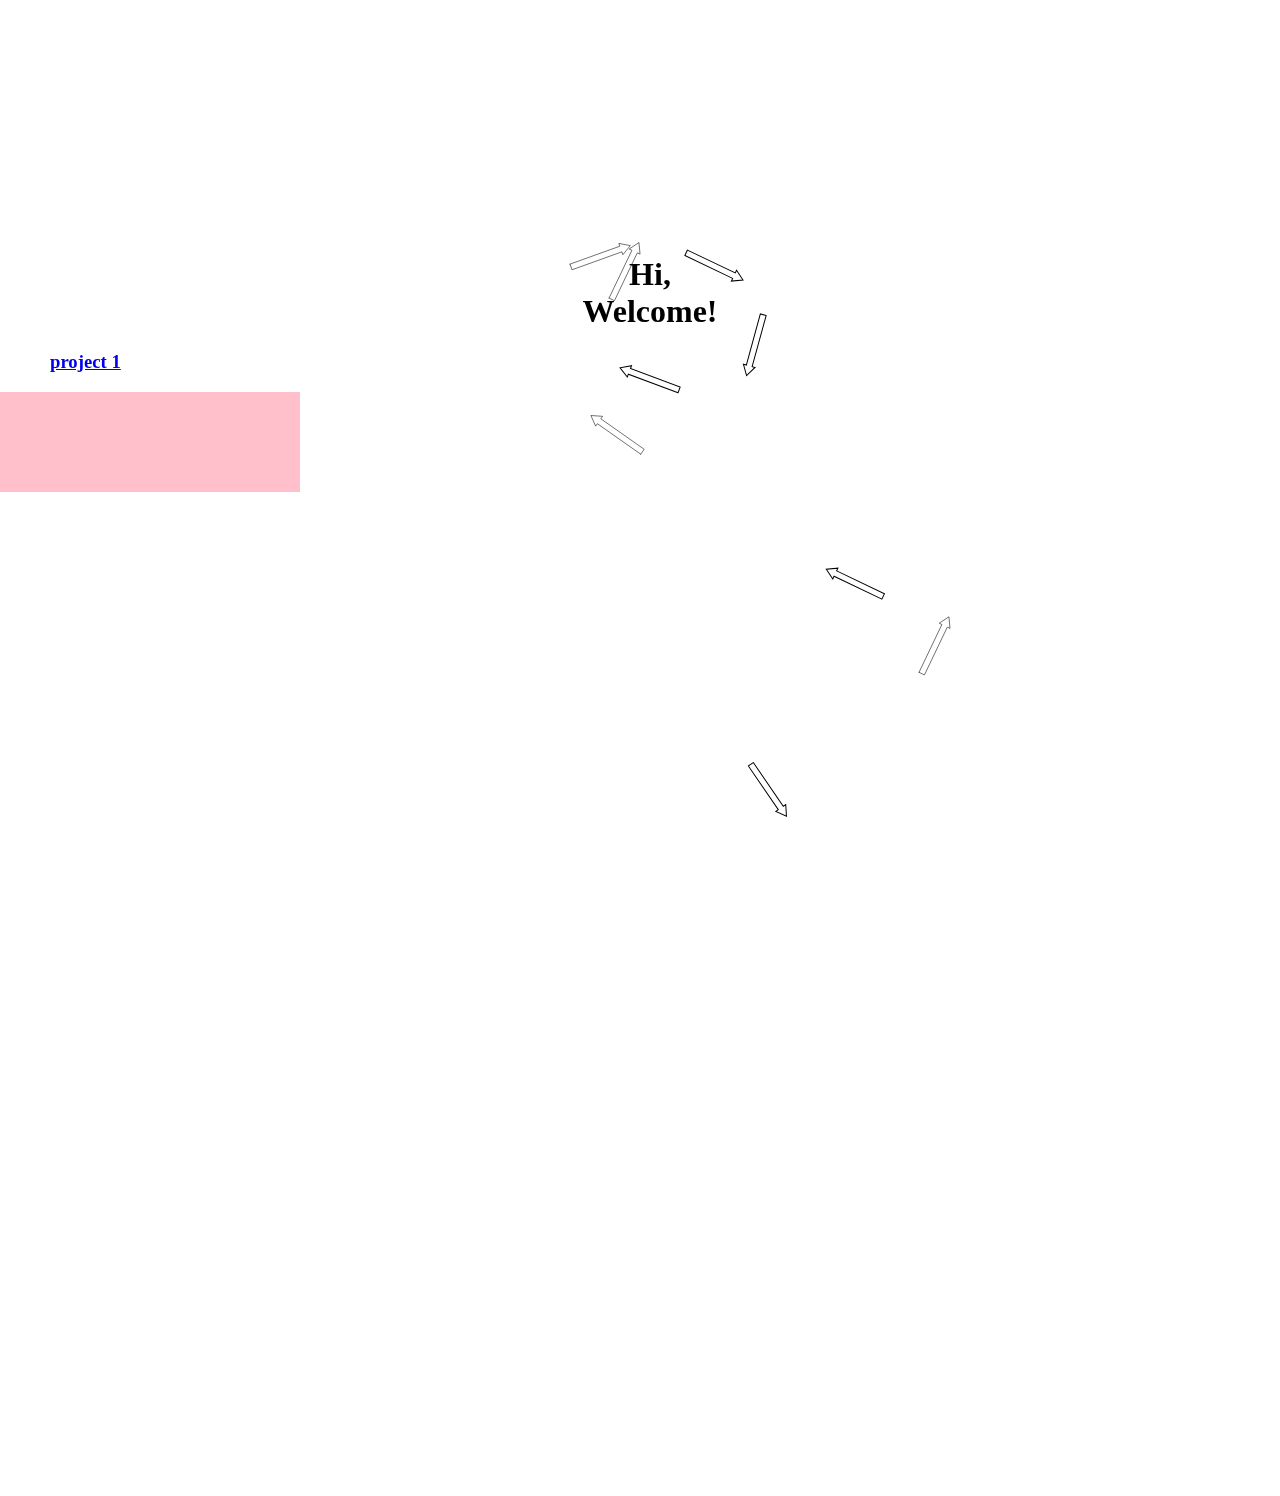
<file: portfolio_p5 sketch/index.html>
<!DOCTYPE html>
<html lang="en">
  <head>
    <meta charset="utf-8" />
    <meta name="viewport" content="width=device-width, initial-scale=1.0">

    <title>hey there :)</title>

    <link rel="stylesheet" type="text/css" href="style.css">

    <script src="libraries/p5.min.js"></script>
    <script src="libraries/p5.sound.min.js"></script>
    
    
    <style>
      h1{text-align:center;}
    </style>


  </head>

  <body>
    <h1>
      Hi,
      <br>
      Welcome!
    </h1>

    <h3>
      <a href="project 1/project 1 home.html">project 1</a>
    </h3>

    <style>
      html{
        cursor:url('images/bluedot.png'), default;
        transition:0.5s;
      }
    </style>

    <div class = "cursors">
      <div id = "cursor1"></div>
      <div id = "cursor2"></div>
    </div>
  

  <script src="sketch.js"></script>

  <svg width="400" height="1100">
    <rect width="300" height="100" style="fill:pink"/>
  </svg>

  </body>
</html>
</file>
<file: portfolio_p5 sketch/style.css>
html, body {
  margin: 0;
  padding: 0;
  background:none;
  color:none;
  
}

h1{
  text-align:center;
  background-color:transparent;
  margin-top: 20%;
  margin-left:20px;
  z-index:2;
}

h3{
  margin-left:50px;
  background:none;
  
}

canvas {
  display: block;
}

/* .dot{
  height:25px;
  width:25px;
  background-color:blue;
  cursor: pointer;
} */

/* .cursor1 tr{
  cursor:url(images/bluedot.png);
  z-index:3;
} */

a:hover{
  cursor: url(images/reddot.png),auto;
}
</file>
